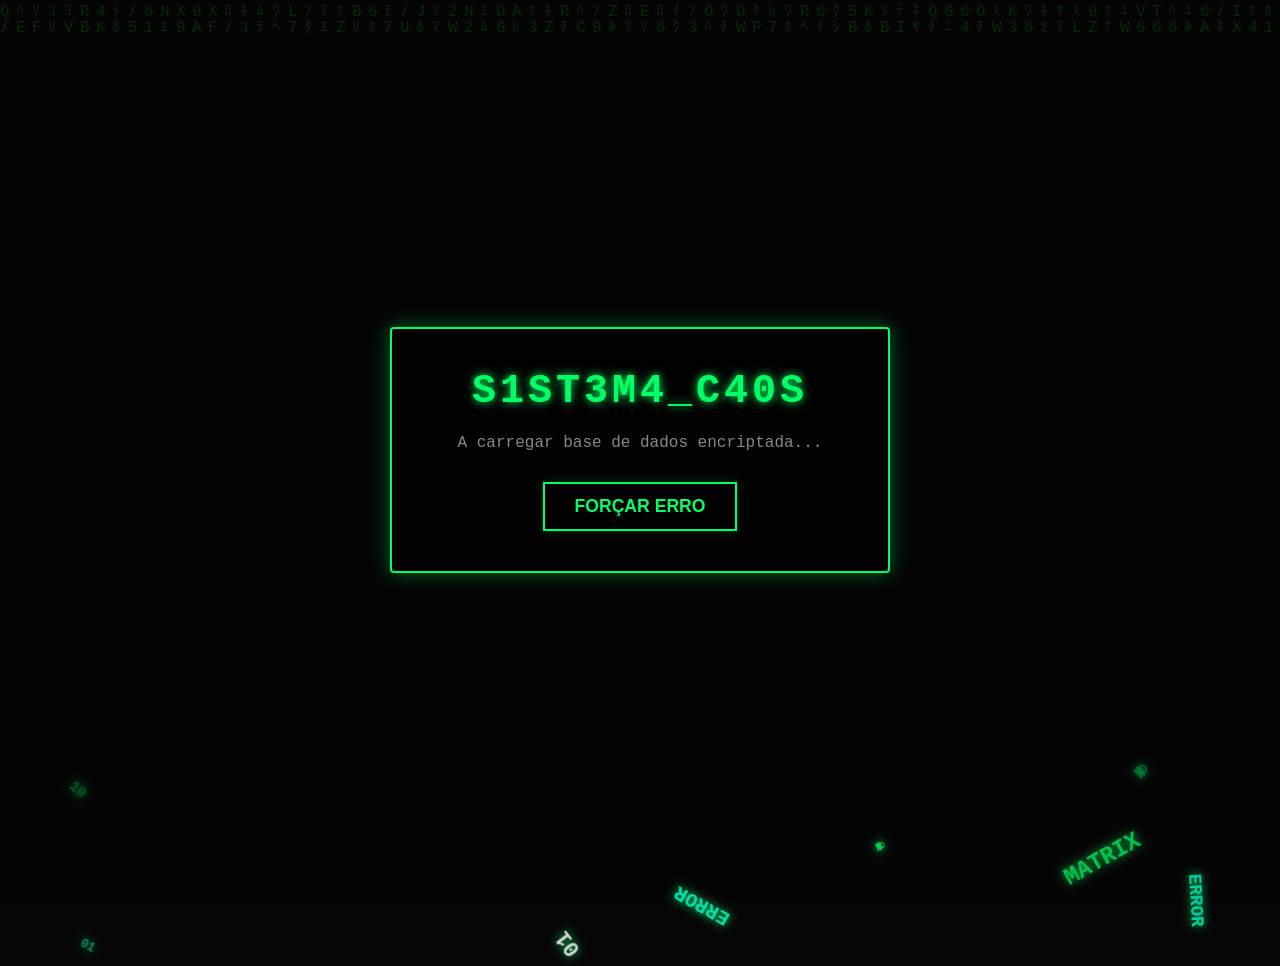
<file: index.html>
<!DOCTYPE html>
<html lang="pt-PT">
<head>
    <meta charset="UTF-8">
    <meta name="viewport" content="width=device-width, initial-scale=1.0">
    <title>Cyber Dark Zone</title>
    <style>
        /* Configurações Globais */
        * {
            margin: 0;
            padding: 0;
            box-sizing: border-box;
            user-select: none;
        }

        body, html {
            width: 100%;
            height: 100%;
            overflow: hidden;
            background-color: #050505;
            font-family: 'Courier New', Courier, monospace;
            color: #00ff66;
        }

        /* Efeito de Tremor Genérico (Glitch) */
        @keyframes screenShake {
            0% { transform: translate(0, 0) skew(0deg); }
            10% { transform: translate(-2px, 2px) skew(-1deg); filter: hue-rotate(90deg); }
            20% { transform: translate(2px, -1px) skew(2deg); }
            30% { transform: translate(0, 0) skew(0deg); }
            100% { transform: translate(0, 0) skew(0deg); }
        }

        .shake-active {
            animation: screenShake 0.3s infinite;
        }

        /* Canvas de Fundo (Chuva Matrix) */
        canvas {
            position: absolute;
            top: 0;
            left: 0;
            width: 100%;
            height: 100%;
            z-index: 1;
            opacity: 0.15;
        }

        /* Contentor dos Elementos a Voar */
        #particle-container {
            position: absolute;
            top: 0;
            left: 0;
            width: 100%;
            height: 100%;
            z-index: 2;
            pointer-events: none;
        }

        /* Interface Principal (UI) */
        .interface {
            position: absolute;
            top: 50%;
            left: 50%;
            transform: translate(-50%, -50%);
            z-index: 3;
            text-align: center;
            background: rgba(0, 0, 0, 0.75);
            padding: 40px;
            border: 2px solid #00ff66;
            border-radius: 4px;
            box-shadow: 0 0 20px rgba(0, 255, 102, 0.4);
            backdrop-filter: blur(5px);
            width: 90%;
            max-width: 500px;
        }

        h1 {
            font-size: 2.5rem;
            text-transform: uppercase;
            letter-spacing: 4px;
            margin-bottom: 20px;
            text-shadow: 0 0 10px #00ff66;
        }

        p {
            font-size: 1rem;
            margin-bottom: 30px;
            color: #888;
        }

        .btn {
            background: transparent;
            color: #00ff66;
            border: 2px solid #00ff66;
            padding: 12px 30px;
            font-size: 1.1rem;
            font-weight: bold;
            cursor: pointer;
            text-transform: uppercase;
            transition: all 0.2s ease;
            box-shadow: 0 0 10px rgba(0, 255, 102, 0.2);
            pointer-events: auto;
        }

        .btn:hover {
            background: #00ff66;
            color: #050505;
            box-shadow: 0 0 25px #00ff66;
            transform: scale(1.05);
        }

        /* Estilo dos Elementos Voadores */
        .floating-item {
            position: absolute;
            color: #00ff66;
            font-family: monospace;
            font-weight: bold;
            white-space: nowrap;
            opacity: 0.8;
            filter: drop-shadow(0 0 5px #00ff66);
            will-change: transform;
        }
    </style>
</head>
<body>

    <!-- Fundo Estilo Matrix -->
    <canvas id="matrixCanvas"></canvas>

    <!-- Elementos Voantes -->
    <div id="particle-container"></div>

    <!-- Conteúdo Central -->
    <div class="interface" id="mainInterface">
        <h1>S1ST3M4_C40S</h1>
        <p>A carregar base de dados encriptada...</p>
        <button class="btn" onclick="triggerManualGlitch()">Forçar Erro</button>
    </div>

    <script>
        // --- 1. CHUVA DIGITAL MATRIX (FUNDO) ---
        const canvas = document.getElementById('matrixCanvas');
        const ctx = canvas.getContext('2d');

        function resizeCanvas() {
            canvas.width = window.innerWidth;
            canvas.height = window.innerHeight;
        }
        resizeCanvas();
        window.addEventListener('resize', resizeCanvas);

        const katakana = 'ｱｲｳｴｵｶｷｸｹｺｻｼｽｾｿﾀﾁﾂﾃﾄﾅﾆﾇﾈﾉﾊﾋﾌﾍﾎﾏﾐﾑﾒﾓﾔﾕﾖﾗﾘﾙﾚﾛﾜﾝ1023456789ABCDEFGHIJKLMNOPQRSTUVWXYZ';
        const alphabet = katakana.split('');
        const fontSize = 16;
        let columns = canvas.width / fontSize;
        let rainDrops = Array(Math.floor(columns)).fill(1);

        window.addEventListener('resize', () => {
            columns = canvas.width / fontSize;
            rainDrops = Array(Math.floor(columns)).fill(1);
        });

        function drawMatrix() {
            ctx.fillStyle = 'rgba(5, 5, 5, 0.05)';
            ctx.fillRect(0, 0, canvas.width, canvas.height);

            ctx.fillStyle = '#0f0';
            ctx.font = fontSize + 'px monospace';

            for (let i = 0; i < rainDrops.length; i++) {
                const text = alphabet[Math.floor(Math.random() * alphabet.length)];
                ctx.fillText(text, i * fontSize, rainDrops[i] * fontSize);

                if (rainDrops[i] * fontSize > canvas.height && Math.random() > 0.975) {
                    rainDrops[i] = 0;
                }
                rainDrops[i]++;
            }
        }

        // --- 2. ELEMENTOS VOADORES (PARTÍCULAS COISAS VOANDO) ---
        const container = document.getElementById('particle-container');
        const flyItems = ['01', '10', 'ERROR', 'SYSTEM_FAILURE', 'MATRIX', '☣', '☠', '[]', '{ }', 'X', 'Ø', 'RUN'];
        const activeParticles = [];

        function createParticle() {
            const el = document.createElement('div');
            el.classList.add('floating-item');
            el.innerText = flyItems[Math.floor(Math.random() * flyItems.length)];
            
            // Definições iniciais aleatórias
            const size = Math.random() * (24 - 12) + 12;
            const startX = Math.random() * window.innerWidth;
            const startY = window.innerHeight + 50; // Começa abaixo do ecrã
            
            el.style.fontSize = `${size}px`;
            el.style.opacity = Math.random() * (0.9 - 0.4) + 0.4;
            
            // Cores aleatórias alternativas (verde escuro, verde claro, branco glitch)
            const colors = ['#00ff66', '#009933', '#ffffff', '#00ffcc'];
            el.style.color = colors[Math.floor(Math.random() * colors.length)];
            if(el.style.color === '#ffffff') {
                el.style.filter = 'drop-shadow(0 0 5px #ff003c)'; // Glitch vermelho para o branco
            }

            container.appendChild(el);

            const particleData = {
                element: el,
                x: startX,
                y: startY,
                speedX: Math.random() * (1.5 - (-1.5)) + (-1.5), // Move-se ligeiramente para os lados
                speedY: Math.random() * (4 - 1.5) + 1.5, // Velocidade de subida
                rot: Math.random() * 360,
                rotSpeed: Math.random() * (2 - (-2)) + (-2)
            };

            activeParticles.push(particleData);
        }

        function updateParticles() {
            for (let i = activeParticles.length - 1; i >= 0; i--) {
                const p = activeParticles[i];
                p.y -= p.speedY;
                p.x += p.speedX;
                p.rot += p.rotSpeed;

                p.element.style.transform = `translate3d(${p.x}px, ${p.y}px, 0) rotate(${p.rot}deg)`;

                // Remove se sair do ecrã pelo topo ou laterais
                if (p.y < -50 || p.x < -100 || p.x > window.innerWidth + 100) {
                    p.element.remove();
                    activeParticles.splice(i, 1);
                }
            }
        }

        // Controlador de densidade de partículas
        setInterval(() => {
            if (activeParticles.length < 40) { // Máximo de 40 itens no ecrã para performance
                createParticle();
            }
        }, 150);


        // --- 3. EFEITO DE TREMOR (GLITCH SHAKE) ALEATÓRIO ---
        const mainUI = document.getElementById('mainInterface');
        const bodyEl = document.body;

        function triggerGlitchEffect() {
            // Adiciona a classe de tremor ao body e à interface central
            bodyEl.classList.add('shake-active');
            mainUI.style.borderColor = '#ff003c';
            mainUI.style.boxShadow = '0 0 20px #ff003c';
            mainUI.style.color = '#ff003c';

            // Altera temporariamente a cor de algumas partículas em tempo real
            activeParticles.forEach(p => {
                if(Math.random() > 0.5) p.element.style.color = '#ff003c';
            });

            // Remove o efeito após 300 milissegundos
            setTimeout(() => {
                bodyEl.classList.remove('shake-active');
                mainUI.style.borderColor = '#00ff66';
                mainUI.style.boxShadow = '0 0 20px rgba(0, 255, 102, 0.4)';
                mainUI.style.color = '#00ff66';
            }, 300);
        }

        // Dispara o tremor aleatoriamente entre cada 3 a 7 segundos
        function loopRandomGlitch() {
            const randomTime = Math.random() * (7000 - 3000) + 3000;
            setTimeout(() => {
                triggerGlitchEffect();
                loopRandomGlitch();
            }, randomTime);
        }
        loopRandomGlitch();

        // Botão para o utilizador forçar o tremor
        function triggerManualGlitch() {
            triggerGlitchEffect();
        }

        // --- 4. LOOP DE ANIMAÇÃO PRINCIPAL (ENGINE) ---
        function engineLoop() {
            drawMatrix();
            updateParticles();
            requestAnimationFrame(engineLoop);
        }
        // Inicia tudo
        engineLoop();
    </script>
</body>
</html>
</file>
